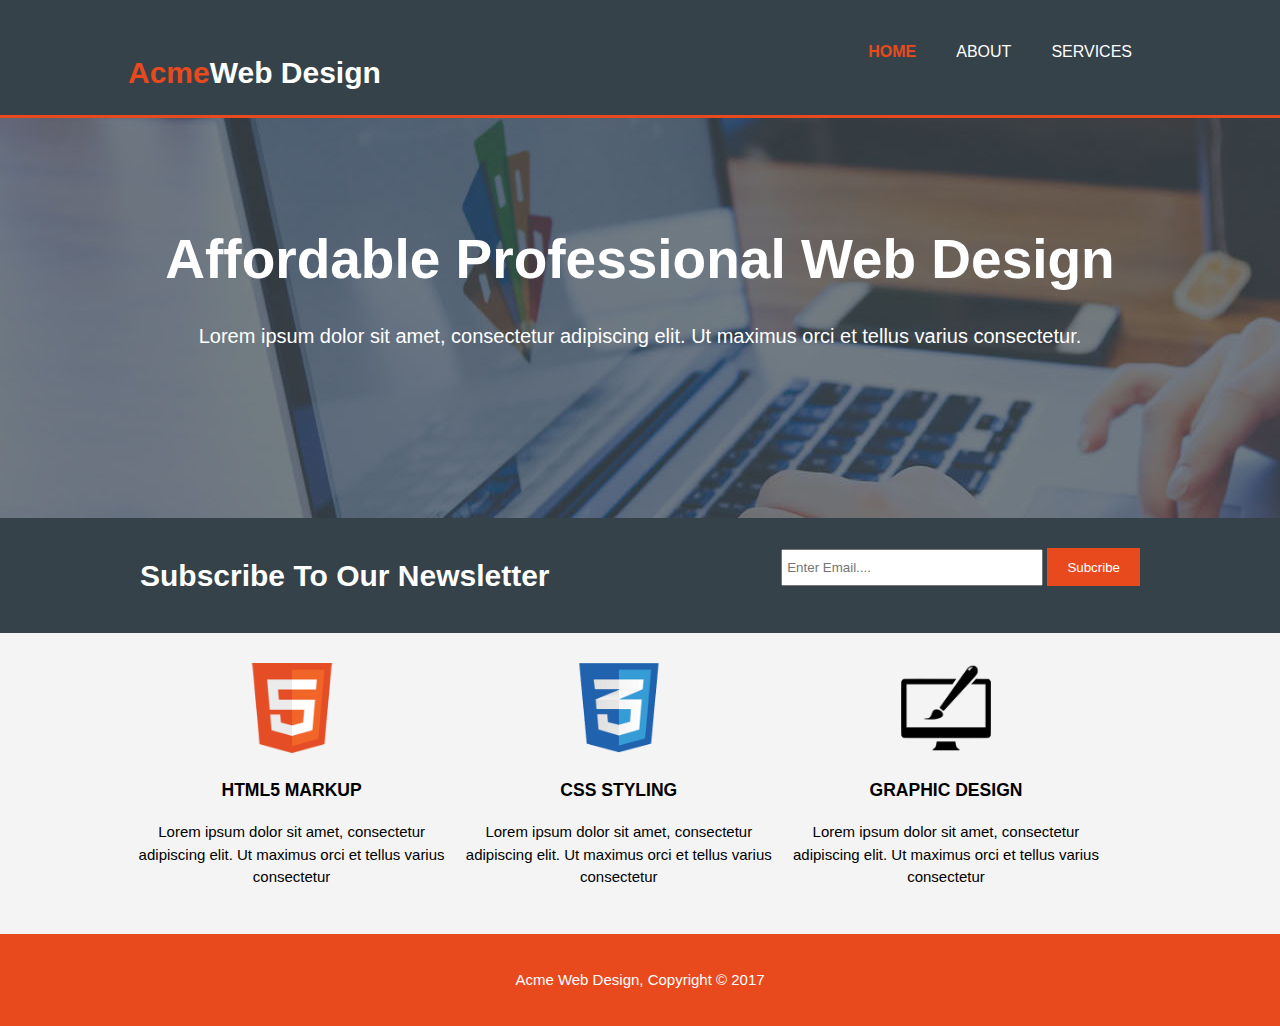
<file: acme/index.html>
<!DOCTYPE html>
<html>
<head>
	<meta charset="UTF-8">
	<meta name="viewport" content="width=device-width">
	<meta name="description" content="Affordable and professional web design">
    <meta name="keywords" content="HTML,CSS,XML,JavaScript,WEB DESIGN">
    <meta name="author" content="MiSuMisha">
		<title>Acme Web Design | Welcome</title>
		<link rel="stylesheet" type="text/css" href="./css/style.css">
</head>

<body>
	<header>
		<div class="container">
			<div id="branding">
				<h1><span class="highlight">Acme</span>Web Design</h1>
			</div>
			<nav>
				<ul>
					<li class="current"><a href="index.html">Home</a></li>
					<li><a href="about.html">About</a></li>
					<li><a href="services.html">Services</a></li>

				</ul>
			</nav>	
		<div>

	</header>

	<section id="showcase">
		<div class="container">
			<h1>Affordable Professional Web Design</h1>
			<p>Lorem ipsum dolor sit amet, consectetur adipiscing elit. Ut maximus orci et tellus varius consectetur.</p>
		</div>
	</section>
	<section id="newsletter">
		<div class="container">
			<h1>Subscribe To Our Newsletter</h1>
			<form>
				<input type="email"  placeholder="Enter Email....">
				<button type="submit" class="button_1">Subcribe</button>
			</form>
		</div>
	</section> 
	<section id="boxes">
		<div class="container">
			<div class="box">
				<img src="./img/logo_html.png" >
				<h3>HTML5 MARKUP</h3>
				<p>Lorem ipsum dolor sit amet, consectetur adipiscing elit. Ut maximus orci et tellus varius consectetur</p>
			</div>
			<div class="box">
				<img src="./img/logo_css.png" >
				<h3>CSS STYLING</h3>
				<p>Lorem ipsum dolor sit amet, consectetur adipiscing elit. Ut maximus orci et tellus varius consectetur</p>
			</div>
			<div class="box">
				<img src="./img/logo_brush.png" >
				<h3>GRAPHIC DESIGN</h3>
				<p>Lorem ipsum dolor sit amet, consectetur adipiscing elit. Ut maximus orci et tellus varius consectetur</p>
			</div>
		</div>
	</section> 

	<footer>
		<p>Acme Web Design, Copyright &copy; 2017</p>

	</footer> 
</body>
</html>
</file>
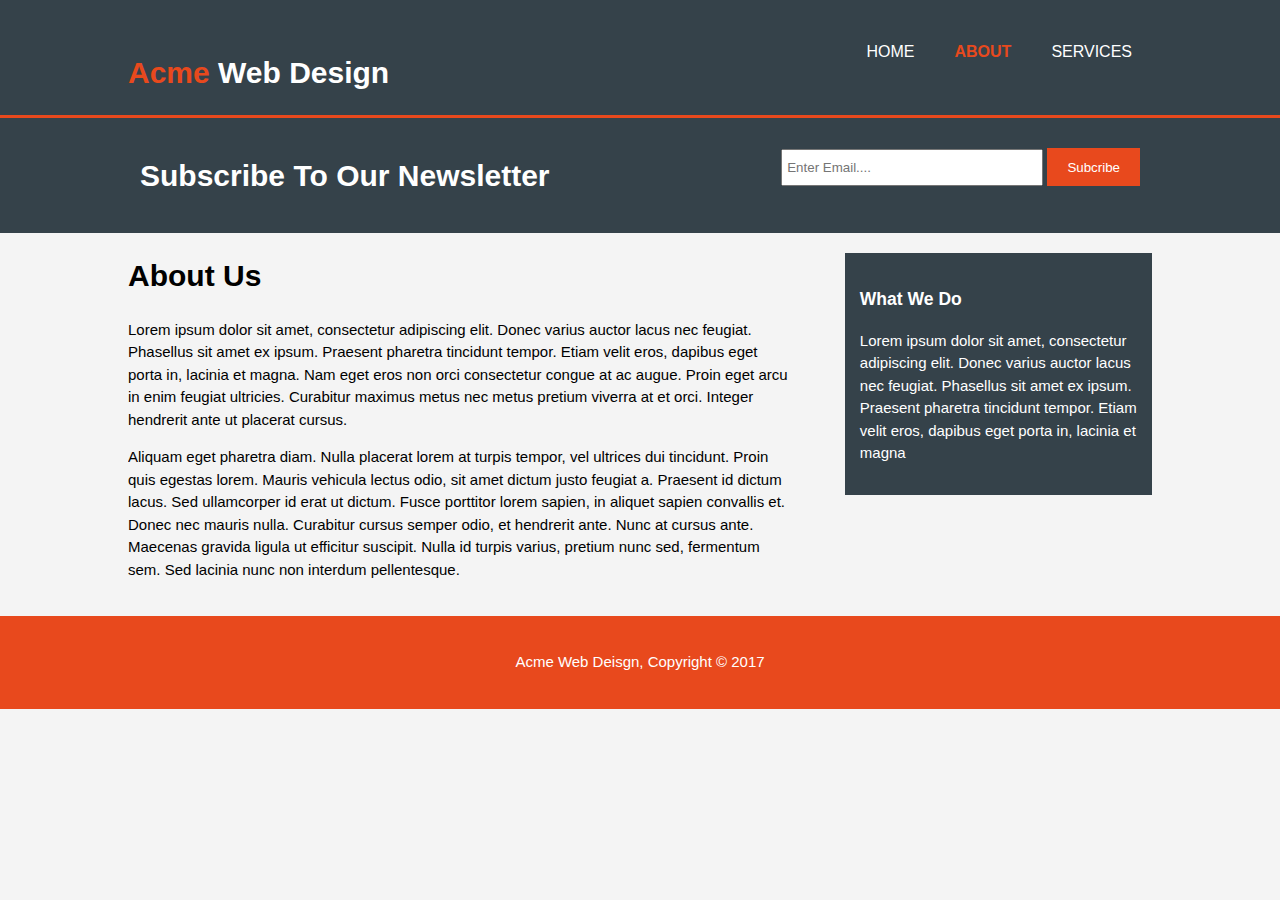
<file: acme/about.html>
<!DOCTYPE html>
<html>
<head>
	<meta charset="UTF-8">
	<meta name="viewport" content="width=device-width">
	<meta name="description" content="Affordable and professional web design">
    <meta name="keywords" content="HTML,CSS,XML,JavaScript,WEB DESIGN">
    <meta name="author" content="MiSuMisha">
		<title>Acme Web Design || About</title>
		<link rel="stylesheet" type="text/css" href="./css/style.css">
</head>

<body>
	<header>
      <div class="container">
        <div id="branding">
          <h1><span class="highlight">Acme</span> Web Design</h1>
        </div>
        <nav>
          <ul>
            <li><a href="index.html">Home</a></li>
            <li class="current"><a href="about.html">About</a></li>
            <li><a href="services.html">Services</a></li>
          </ul>
        </nav>
      </div>
    </header>

	
	<section id="newsletter">
		<div class="container">
			<h1>Subscribe To Our Newsletter</h1>
			<form>
				<input type="email"  placeholder="Enter Email....">
				<button type="submit" class="button_1">Subcribe</button>
			</form>
		</div>
	</section> 
	<section id="main">
      <div class="container">
        <article id="main-col">
          <h1 class="page-title">About Us</h1>
          <p>
            Lorem ipsum dolor sit amet, consectetur adipiscing elit. Donec varius auctor lacus nec feugiat. Phasellus sit amet ex ipsum. Praesent pharetra tincidunt tempor. Etiam velit eros, dapibus eget porta in, lacinia et magna. Nam eget eros non orci consectetur congue at ac augue. Proin eget arcu in enim feugiat ultricies. Curabitur maximus metus nec metus pretium viverra at et orci. Integer hendrerit ante ut placerat cursus.
          </p>
          <p >
Aliquam eget pharetra diam. Nulla placerat lorem at turpis tempor, vel ultrices dui tincidunt. Proin quis egestas lorem. Mauris vehicula lectus odio, sit amet dictum justo feugiat a. Praesent id dictum lacus. Sed ullamcorper id erat ut dictum. Fusce porttitor lorem sapien, in aliquet sapien convallis et. Donec nec mauris nulla. Curabitur cursus semper odio, et hendrerit ante. Nunc at cursus ante. Maecenas gravida ligula ut efficitur suscipit. Nulla id turpis varius, pretium nunc sed, fermentum sem. Sed lacinia nunc non interdum pellentesque.
          </p>
        </article>

        <aside id="sidebar">
          <div class="dark">
            <h3>What We Do</h3>
            <p>Lorem ipsum dolor sit amet, consectetur adipiscing elit. Donec varius auctor lacus nec feugiat. Phasellus sit amet ex ipsum. Praesent pharetra tincidunt tempor. Etiam velit eros, dapibus eget porta in, lacinia et magna</p>
          </div>
        </aside>
      </div>
    </section>

    <footer>
      <p>Acme Web Deisgn, Copyright &copy; 2017</p>
    </footer>
  </body>
</html>
</file>
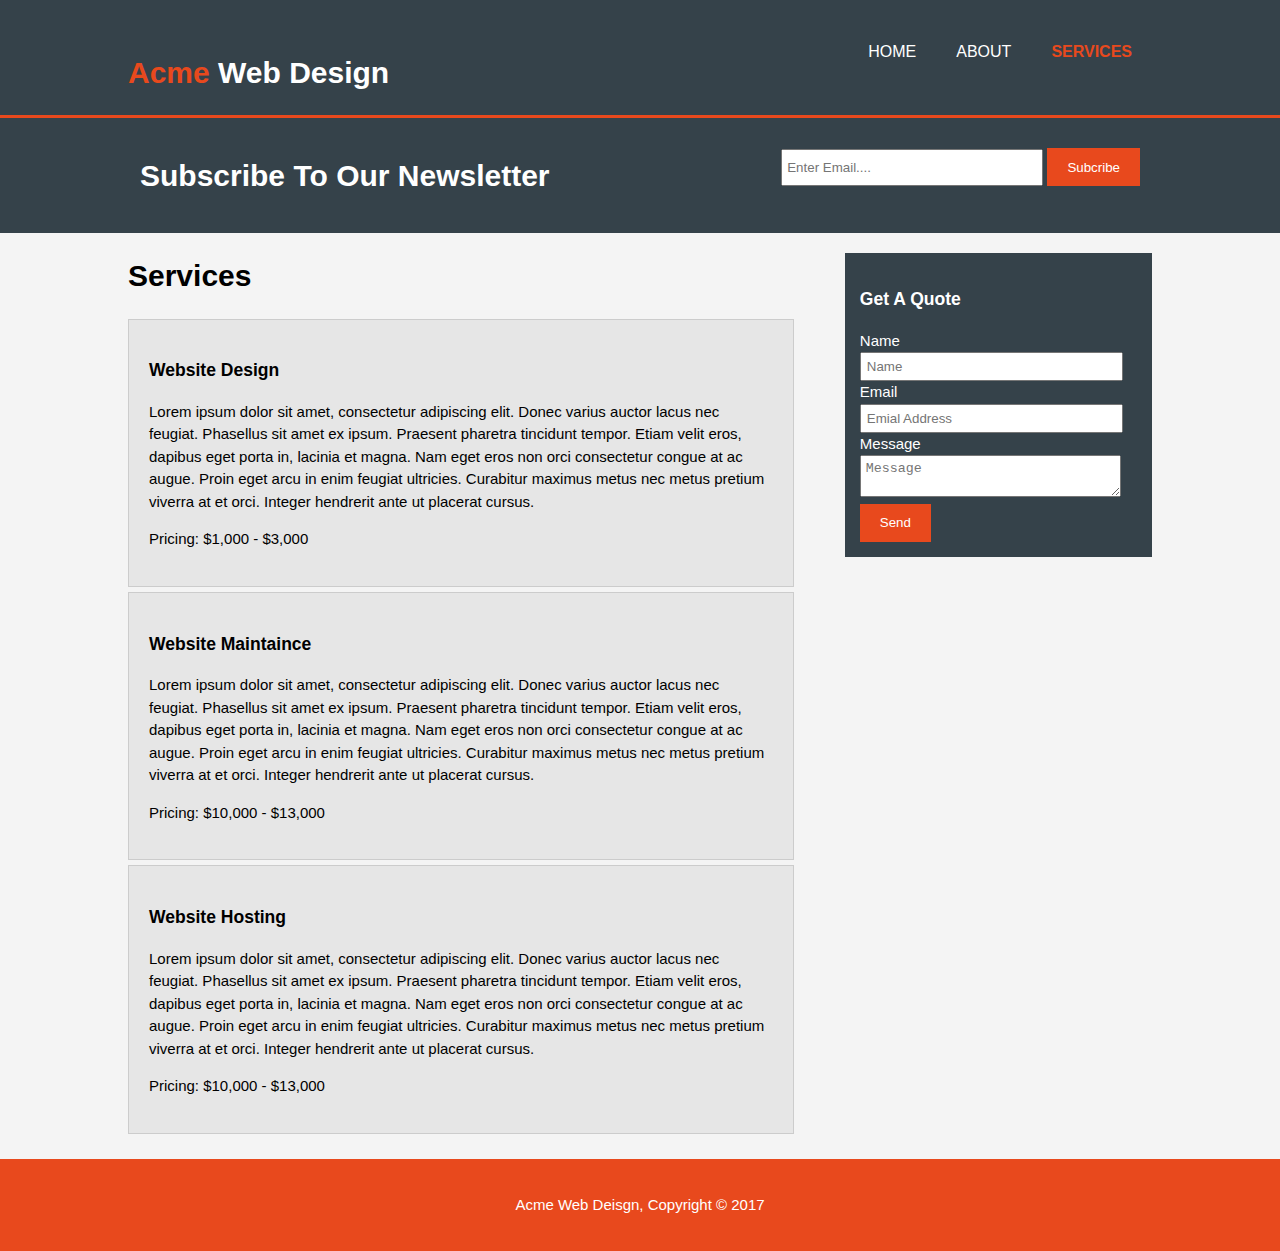
<file: acme/services.html>
<!DOCTYPE html>
<html>
<head>
	<meta charset="UTF-8">
	<meta name="viewport" content="width=device-width">
	<meta name="description" content="Affordable and professional web design">
    <meta name="keywords" content="HTML,CSS,XML,JavaScript,WEB DESIGN">
    <meta name="author" content="MiSuMisha">
		<title>Acme Web Design | About</title>
		<link rel="stylesheet" type="text/css" href="./css/style.css">
</head>

<body>
	<header>
      <div class="container">
        <div id="branding">
          <h1><span class="highlight">Acme</span> Web Design</h1>
        </div>
        <nav>
          <ul>
            <li><a href="index.html">Home</a></li>
            <li ><a href="about.html">About</a></li>
            <li class="current"><a href="services.html">Services</a></li>
          </ul>
        </nav>
      </div>
    </header>

	
	<section id="newsletter">
		<div class="container">
			<h1>Subscribe To Our Newsletter</h1>
			<form>
				<input type="email"  placeholder="Enter Email....">
				<button type="submit" class="button_1">Subcribe</button>
			</form>
		</div>
	</section> 
	<section id="main">
      <div class="container">
        <article id="main-col">
          <h1 class="page-title">Services</h1>
          <ul id= "services">
            <li>
              <h3>Website Design</h3>
              <p>
            Lorem ipsum dolor sit amet, consectetur adipiscing elit. Donec varius auctor lacus nec feugiat. Phasellus sit amet ex ipsum. Praesent pharetra tincidunt tempor. Etiam velit eros, dapibus eget porta in, lacinia et magna. Nam eget eros non orci consectetur congue at ac augue. Proin eget arcu in enim feugiat ultricies. Curabitur maximus metus nec metus pretium viverra at et orci. Integer hendrerit ante ut placerat cursus.
          </p>
              <p>Pricing: $1,000 - $3,000</p>
            </li>

            <li>
              <h3>Website Maintaince</h3>
              <p>
            Lorem ipsum dolor sit amet, consectetur adipiscing elit. Donec varius auctor lacus nec feugiat. Phasellus sit amet ex ipsum. Praesent pharetra tincidunt tempor. Etiam velit eros, dapibus eget porta in, lacinia et magna. Nam eget eros non orci consectetur congue at ac augue. Proin eget arcu in enim feugiat ultricies. Curabitur maximus metus nec metus pretium viverra at et orci. Integer hendrerit ante ut placerat cursus.
          </p>
              <p>Pricing: $10,000 - $13,000</p>
            </li>

            <li>
              <h3>Website Hosting</h3>
              <p>
            Lorem ipsum dolor sit amet, consectetur adipiscing elit. Donec varius auctor lacus nec feugiat. Phasellus sit amet ex ipsum. Praesent pharetra tincidunt tempor. Etiam velit eros, dapibus eget porta in, lacinia et magna. Nam eget eros non orci consectetur congue at ac augue. Proin eget arcu in enim feugiat ultricies. Curabitur maximus metus nec metus pretium viverra at et orci. Integer hendrerit ante ut placerat cursus.
          </p>
              <p>Pricing: $10,000 - $13,000</p>
            </li>
          </ul>
         
        </article>

        <aside id="sidebar">
          <div class="dark">
            <h3>Get A Quote</h3>
            <form class="quote">
              <div>
                <label>Name</label><br>
                <input type="text" placeholder="Name">
              </div>
              <div>
                <label>Email</label><br>
                <input type="email" placeholder="Emial Address">
              </div>
              <div>
                <label>Message</label><br>
                <textarea placeholder="Message"></textarea>
              </div>
              <button class="button_1" type="submit">Send</button>
          </form>
          </div>
        </aside>
      </div>
    </section>

    <footer>
      <p>Acme Web Deisgn, Copyright &copy; 2017</p>
    </footer>
  </body>
</html>
</file>
<file: acme/css/style.css>
body {
   
    font: 15px/1.5 Arial, Helvetica, sans-serif;
    padding:0;
    margin: 0;
    background-color:#f4f4f4;

}

/*global*/
.container{
	width: 80%;
	margin:auto;
	overflow:hidden;
}

ul{
	margin: 0;
	padding: 0;
}
.button_1{
	height: 38px;
	background: #e8491d;
	border: 0;
	padding-left: 20px;
	padding-right: 20px;
	color: #ffffff;

}

.dark{
	padding: 15px;
	background: #35424a;
	color: #ffffff;
	margin-top: 10px;
	margin-bottom: 10px;
}
 /*header*/
 header{
 	background: #35424a;
 	color:#ffffff;
 	padding-top: 30px;
 	min-height:70px;
 	border-bottom: #e8491d 3px solid;
 }

 header a{
 	color:#ffffff;
 	text-decoration:none;
 	text-transform: uppercase;
 	font-size: 16px
 }

 header li{
 	float:left;
 	display: inline;
 	padding:0 20px 0 20px;

 }

 header #branding{
 	float:left;

 }

 header #branding{
 	margin:0;
 }

 header nav{
 	float: right;
 	margin-top: 10px;
 }

 header .highlight, header .current a{
 	color: #e8491d;
 	font-weight: bold;

 }

 header a:hover{
 	color:#cccccc;
 	font-weight: bold;
 }

 /*showcase*/

 #showcase{
  min-height:400px;
  background:url('../img/showcase.jpg') no-repeat 0 -400px;
  text-align:center;
  color:#ffffff;
}

#showcase h1{
	margin-top: 100px;
	font-size: 55px;
	margin-bottom: 10px;
}

#showcase p{
	font-size: 20px;
}

#newsletter{
padding: 15px;
color: #ffffff;
background: #35424a;

}

#newsletter h1{
	float: left;
}


#newsletter form{
float: right;
margin-top: 15px;
}

#newsletter input[type="email"]{
	padding: 4px;
	height: 25px;
	width: 250px;
}
 
 /*boxes*/

 #boxes{
 	margin-top: 20px;
 }

 #boxes .box{
 	float: left;
 	text-align: center;
 	width: 30%;
 	padding: 10px;
 }
  #boxes .box img{ 	
 	width: 90px;
 	}

 /*sidebar*/
aside#sidebar{
  float:right;
  width:30%;
  margin-top:10px;
}

aside#sidebar .quote input, aside#sidebar .quote textarea{
  width:90%;
  padding:5px;
}

/* Main-col */
article#main-col{
  float:left;
  width:65%;
}

 /*services*/
 ul#services li{
 	list-style: none;
 	padding: 20px;
 	border: #cccccc solid 1px;
 	margin-bottom: 5px;
 	background: #e6e6e6;
 }

 	footer{
 		padding: 20px;
 		margin-top: 20px;
 		color: #ffffff;
 		background-color: #e8491d;
 		text-align: center;
 	}

 @media(max-width: 768px){
  header #branding,
  header nav,
  header nav li,
  #newsletter h1,
  #newsletter form,
  #boxes .box,
  article#main-col,
  aside#sidebar{
    float:none;
    text-align:center;
    width:100%;
  }

  header{
    padding-bottom:20px;
  }

  #showcase h1{
    margin-top:40px;
  }

  #newsletter button, .quote button{
    display:block;
    width:100%;
  }

  #newsletter form input[type="email"], .quote input, .quote textarea{
    width:100%;
    margin-bottom:5px;
  }
}
</file>
